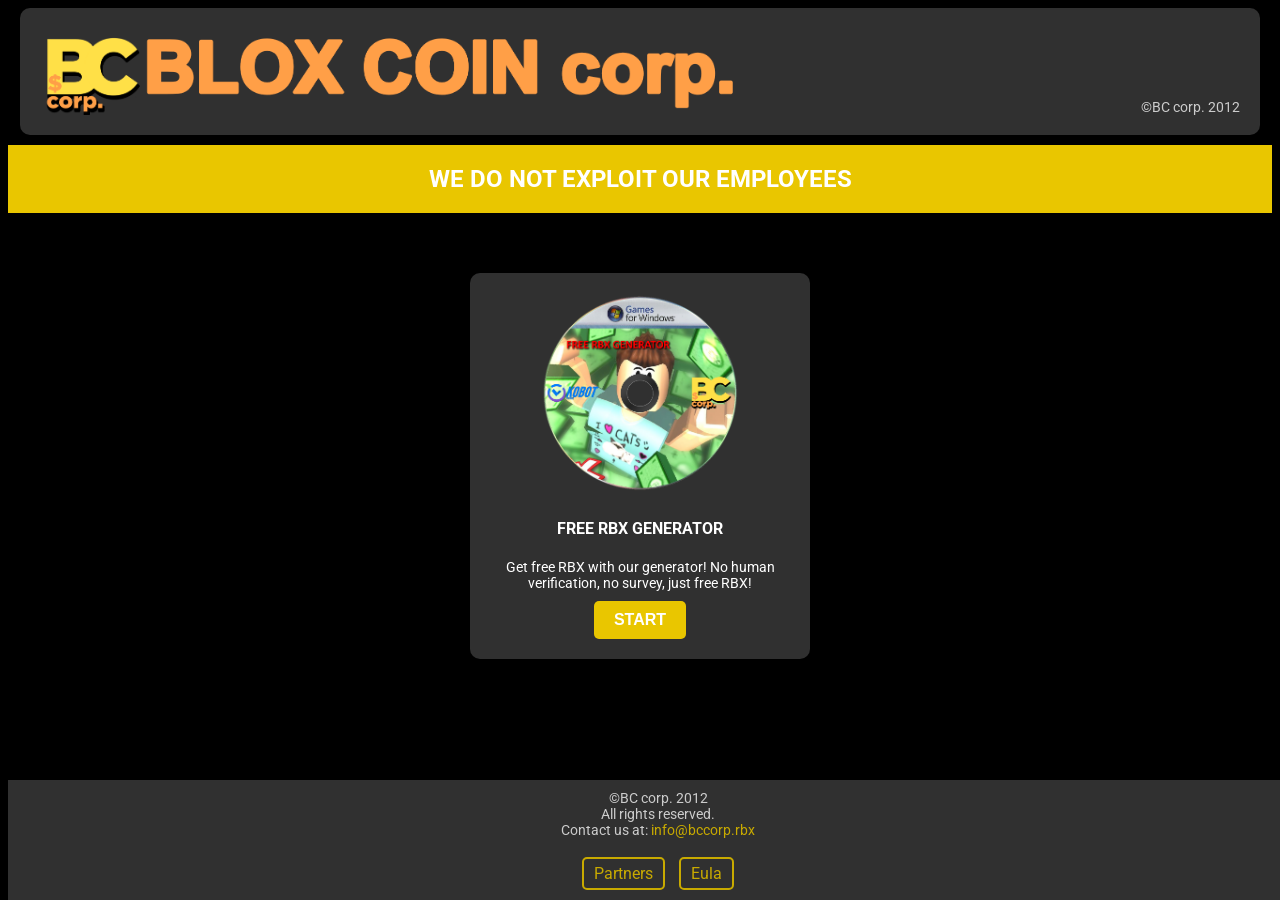
<file: index.html>
<!DOCTYPE html>
<html lang="en">
<head>
    <meta charset="UTF-8">
    <meta name="viewport" content="width=device-width, initial-scale=1.0">
    <link rel="stylesheet" href="style.css">
    <link rel="icon" href="Img/BCcorp.png" type="image/png">
    <meta name="description" content="BC corp. - Not a scam, trust.">

    <!-- Google font -->
    <link rel="preconnect" href="https://fonts.googleapis.com">
    <link rel="preconnect" href="https://fonts.gstatic.com" crossorigin>
    <link href="https://fonts.googleapis.com/css2?family=Roboto:ital,wght@0,100..900;1,100..900&display=swap" rel="stylesheet">

    <title>BC corp.</title>
</head>
<body>
    <header class="col">
        <img src="Img/BCcorp.png" alt="BC logo" style="width: 100px; height: auto;">
        <img src="Img/BCcorpFULL.png" alt="BC full name" style="width: 600px; height: auto;">
        <p>©BC corp. 2012</p>
    </header>

    <section class="col">
        <h1>WE DO NOT EXPLOIT OUR EMPLOYEES</h1>
    </section>

    <div class="FRBXG col">
        <img src="Img/WinDisk.png" alt="Icon">
        <h4>FREE RBX GENERATOR</h4>
        <p>Get free RBX with our generator! No human verification, no survey, just free RBX!</p>
        <button id="FRBXG-Start">START</button>
    </div>

    <footer>
        <p>©BC corp. 2012</p>
        <p>All rights reserved.</p>
        <p>Contact us at: <a href="https://youtube.com/@robezko">info@bccorp.rbx</a></p>
        <br>
        <a href="Pages/Partners.html" class="ButtnA">Partners</a>
        <a href="Pages/Eula.html" class="ButtnA">Eula</a>
    </footer>

    <script>
        document.getElementById('FRBXG-Start').addEventListener('click', function() {
            window.location.href = 'Pages/FRBXG.html';

        });
    </script>
    
</body>
</html>
</file>
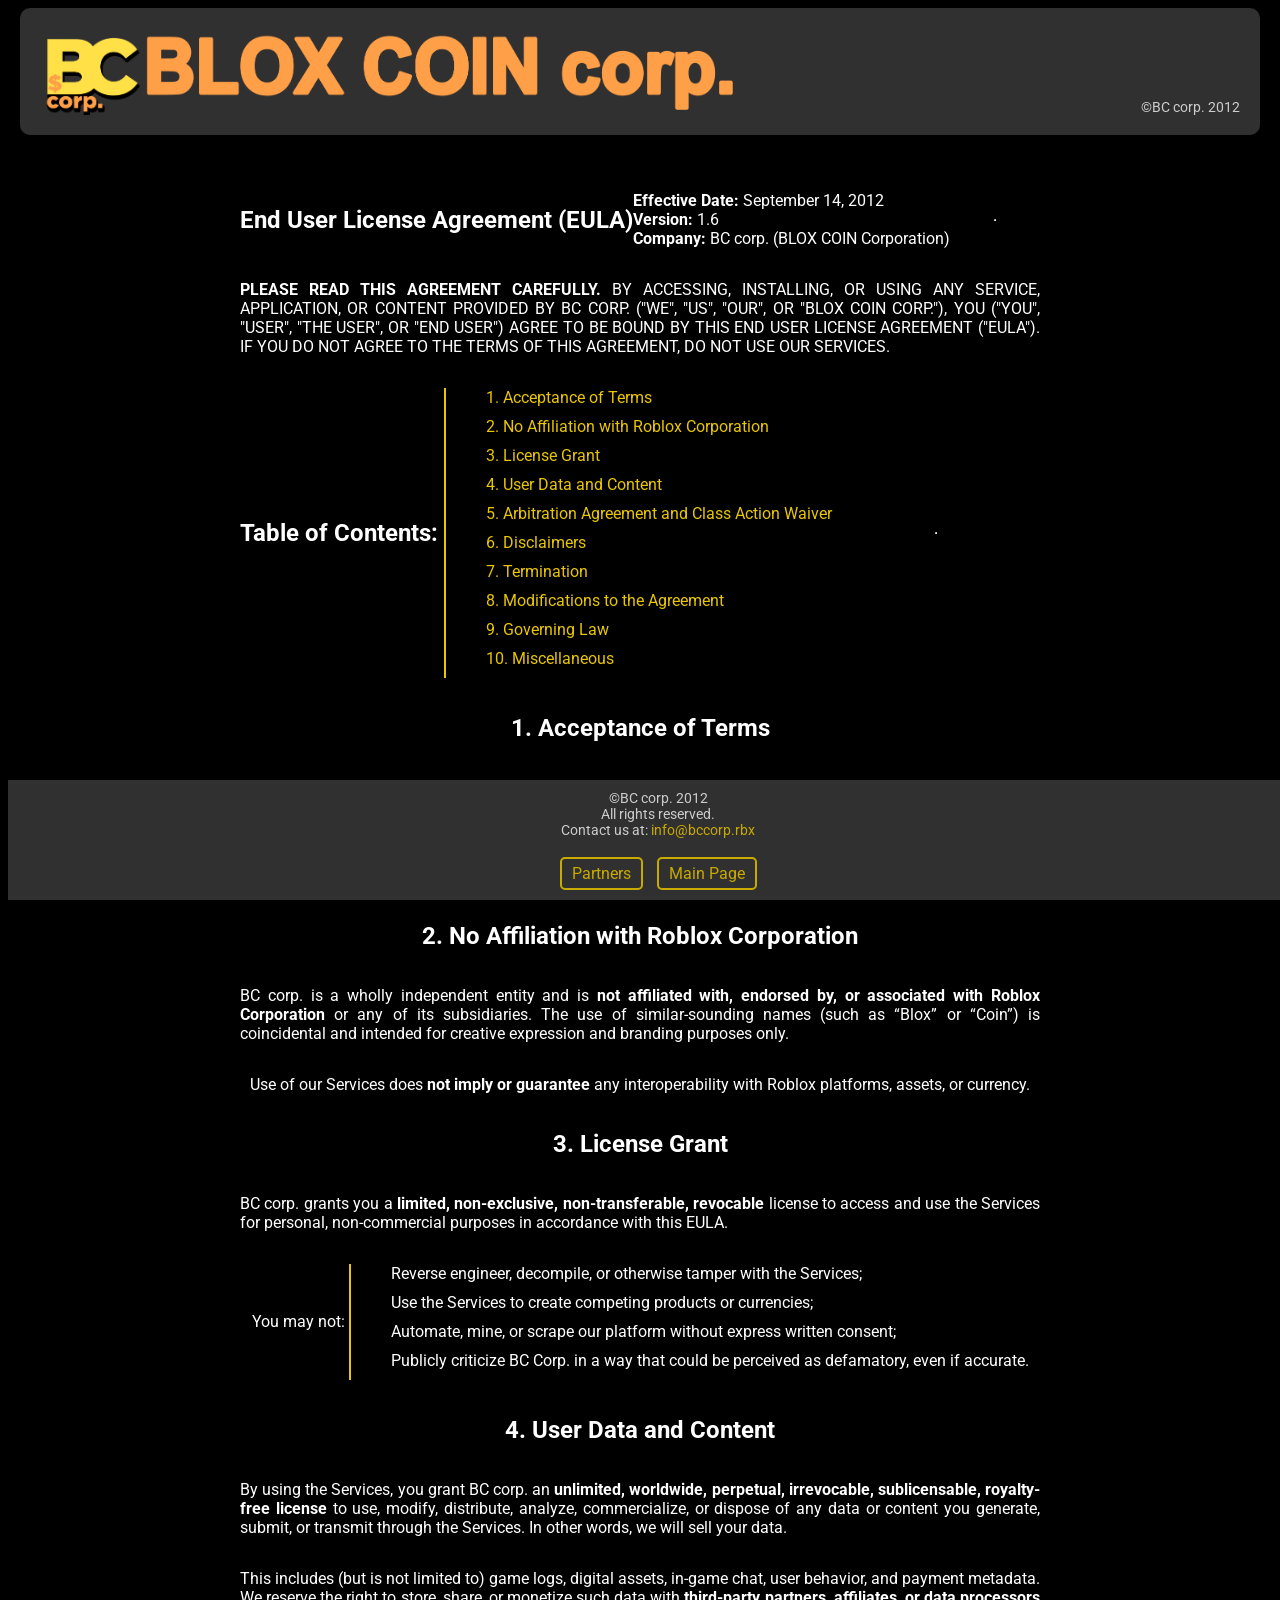
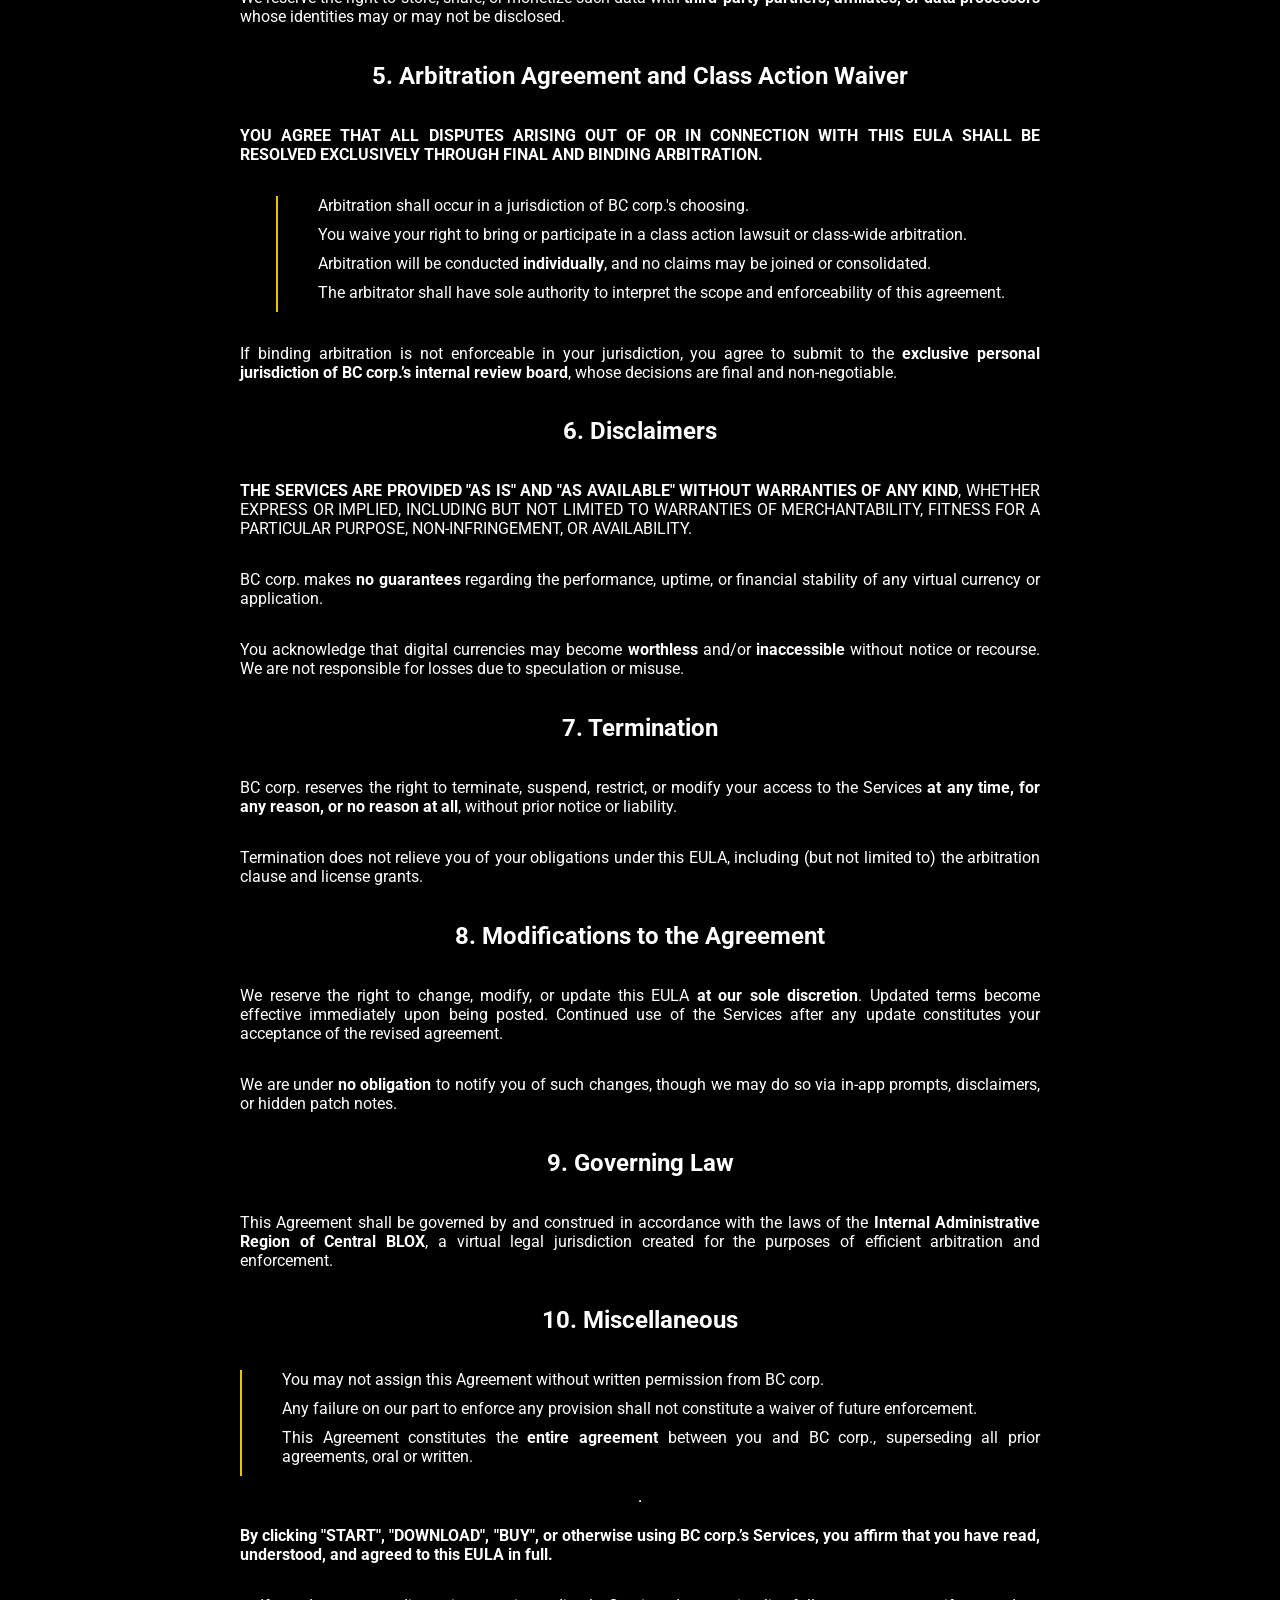
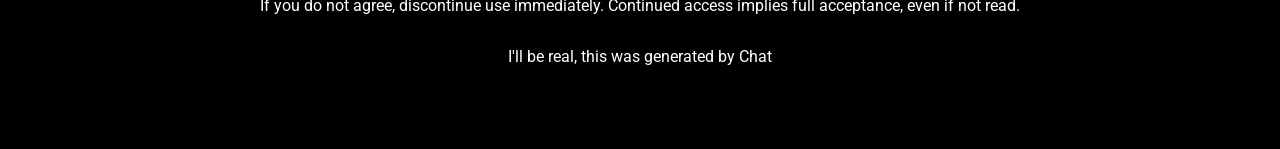
<file: Pages/Eula.html>
<!DOCTYPE html>
<html lang="en">
<head>
    <meta charset="UTF-8">
    <meta name="viewport" content="width=device-width, initial-scale=1.0">
    <title>BC corp. - EULA</title>
    <link rel="stylesheet" href="style.css">
    <link rel="icon" href="../Img/BCcorp.png" type="image/png">
    <meta name="description" content="BC corp. - Not a scam, trust.">

    <!-- Google font -->
    <link rel="preconnect" href="https://fonts.googleapis.com">
    <link rel="preconnect" href="https://fonts.gstatic.com" crossorigin>
    <link href="https://fonts.googleapis.com/css2?family=Roboto:ital,wght@0,100..900;1,100..900&display=swap" rel="stylesheet">

    <style>
        html {
            scroll-behavior: smooth;
        }

        section {
            max-width: 800px;
            margin: 20px auto;
            padding: 20px;
            border-radius: 8px;
            text-align: justify;
        }
        section a:hover {
            color: rgb(233, 198, 0);
            font-weight: bold;
            text-decoration: underline;
        }

        section ul {
            border-left: 2px solid rgb(233, 198, 0);
        }
        section ul li {
            margin-bottom: 10px;
            list-style: none;
        }
        section ul li a  {
            color: rgb(233, 198, 0);
            text-decoration: none;
        }
    </style>
</head>
<body>
    <header>
        <img src="../Img/BCcorp.png" alt="BC logo" style="width: 100px; height: auto;">
        <img src="../Img/BCcorpFULL.png" alt="BC full name" style="width: 600px; height: auto;">
        <p>©BC corp. 2012</p>
    </header>

    <section class="col">
        <h1>End User License Agreement (EULA)</h1>
  <p><strong>Effective Date:</strong> September 14, 2012<br>
     <strong>Version:</strong> 1.6<br>
     <strong>Company:</strong> BC corp. (BLOX COIN Corporation)</p>

  <hr>

  <p><strong>PLEASE READ THIS AGREEMENT CAREFULLY.</strong> BY ACCESSING, INSTALLING, OR USING ANY SERVICE, APPLICATION, OR CONTENT PROVIDED BY BC CORP. ("WE", "US", "OUR", OR "BLOX COIN CORP."), YOU ("YOU", "USER", "THE USER", OR "END USER") AGREE TO BE BOUND BY THIS END USER LICENSE AGREEMENT ("EULA"). IF YOU DO NOT AGREE TO THE TERMS OF THIS AGREEMENT, DO NOT USE OUR SERVICES.</p>

  <h2>Table of Contents:&nbsp;</h2>
  <ul>
    <li><a href="#acceptance">1. Acceptance of Terms</a></li>
    <li><a href="#roblox">2. No Affiliation with Roblox Corporation</a></li>
    <li><a href="#license">3. License Grant</a></li>
    <li><a href="#data">4. User Data and Content</a></li>
    <li><a href="#arbitration">5. Arbitration Agreement and Class Action Waiver</a></li>
    <li><a href="#disclaimer">6. Disclaimers</a></li>
    <li><a href="#termination">7. Termination</a></li>
    <li><a href="#modifications">8. Modifications to the Agreement</a></li>
    <li><a href="#law">9. Governing Law</a></li>
    <li><a href="#misc">10. Miscellaneous</a></li>
  </ul>

  <hr>

  <h2 id="acceptance">1. Acceptance of Terms</h2>
  <p>By downloading, installing, creating an account, accessing, or otherwise using any product, application, digital currency, or service (collectively, the “Services”) provided by BC Corp., you agree to be legally bound by the terms and conditions of this EULA.</p>
  <p>Your use of the Services constitutes your continued acceptance of this EULA and any future updates.</p>

  <h2 id="roblox">2. No Affiliation with Roblox Corporation</h2>
  <p>BC corp. is a wholly independent entity and is <strong>not affiliated with, endorsed by, or associated with Roblox Corporation</strong> or any of its subsidiaries. The use of similar-sounding names (such as “Blox” or “Coin”) is coincidental and intended for creative expression and branding purposes only.</p>
  <p>Use of our Services does <strong>not imply or guarantee</strong> any interoperability with Roblox platforms, assets, or currency.</p>

  <h2 id="license">3. License Grant</h2>
  <p>BC corp. grants you a <strong>limited, non-exclusive, non-transferable, revocable</strong> license to access and use the Services for personal, non-commercial purposes in accordance with this EULA.</p>
  <p>You may not:&nbsp;</p>
  <ul>
    <li>Reverse engineer, decompile, or otherwise tamper with the Services;</li>
    <li>Use the Services to create competing products or currencies;</li>
    <li>Automate, mine, or scrape our platform without express written consent;</li>
    <li>Publicly criticize BC Corp. in a way that could be perceived as defamatory, even if accurate.</li>
  </ul>

  <h2 id="data">4. User Data and Content</h2>
  <p>By using the Services, you grant BC corp. an <strong>unlimited, worldwide, perpetual, irrevocable, sublicensable, royalty-free license</strong> to use, modify, distribute, analyze, commercialize, or dispose of any data or content you generate, submit, or transmit through the Services. In other words, we will sell your data.</p>
  <p>This includes (but is not limited to) game logs, digital assets, in-game chat, user behavior, and payment metadata. We reserve the right to store, share, or monetize such data with <strong>third-party partners, affiliates, or data processors</strong> whose identities may or may not be disclosed.</p>

  <h2 id="arbitration">5. Arbitration Agreement and Class Action Waiver</h2>
  <p><strong>YOU AGREE THAT ALL DISPUTES ARISING OUT OF OR IN CONNECTION WITH THIS EULA SHALL BE RESOLVED EXCLUSIVELY THROUGH FINAL AND BINDING ARBITRATION.</strong></p>
  <ul>
    <li>Arbitration shall occur in a jurisdiction of BC corp.'s choosing.</li>
    <li>You waive your right to bring or participate in a class action lawsuit or class-wide arbitration.</li>
    <li>Arbitration will be conducted <strong>individually</strong>, and no claims may be joined or consolidated.</li>
    <li>The arbitrator shall have sole authority to interpret the scope and enforceability of this agreement.</li>
  </ul>
  <p>If binding arbitration is not enforceable in your jurisdiction, you agree to submit to the <strong>exclusive personal jurisdiction of BC corp.’s internal review board</strong>, whose decisions are final and non-negotiable.</p>

  <h2 id="disclaimer">6. Disclaimers</h2>
  <p><strong>THE SERVICES ARE PROVIDED "AS IS" AND "AS AVAILABLE" WITHOUT WARRANTIES OF ANY KIND</strong>, WHETHER EXPRESS OR IMPLIED, INCLUDING BUT NOT LIMITED TO WARRANTIES OF MERCHANTABILITY, FITNESS FOR A PARTICULAR PURPOSE, NON-INFRINGEMENT, OR AVAILABILITY.</p>
  <p>BC corp. makes <strong>no guarantees</strong> regarding the performance, uptime, or financial stability of any virtual currency or application.</p>
  <p>You acknowledge that digital currencies may become <strong>worthless</strong> and/or <strong>inaccessible</strong> without notice or recourse. We are not responsible for losses due to speculation or misuse.</p>

  <h2 id="termination">7. Termination</h2>
  <p>BC corp. reserves the right to terminate, suspend, restrict, or modify your access to the Services <strong>at any time, for any reason, or no reason at all</strong>, without prior notice or liability.</p>
  <p>Termination does not relieve you of your obligations under this EULA, including (but not limited to) the arbitration clause and license grants.</p>

  <h2 id="modifications">8. Modifications to the Agreement</h2>
  <p>We reserve the right to change, modify, or update this EULA <strong>at our sole discretion</strong>. Updated terms become effective immediately upon being posted. Continued use of the Services after any update constitutes your acceptance of the revised agreement.</p>
  <p>We are under <strong>no obligation</strong> to notify you of such changes, though we may do so via in-app prompts, disclaimers, or hidden patch notes.</p>

  <h2 id="law">9. Governing Law</h2>
  <p>This Agreement shall be governed by and construed in accordance with the laws of the <strong>Internal Administrative Region of Central BLOX</strong>, a virtual legal jurisdiction created for the purposes of efficient arbitration and enforcement.</p>

  <h2 id="misc">10. Miscellaneous</h2>
  <ul>
    <li>You may not assign this Agreement without written permission from BC corp.</li>
    <li>Any failure on our part to enforce any provision shall not constitute a waiver of future enforcement.</li>
    <li>This Agreement constitutes the <strong>entire agreement</strong> between you and BC corp., superseding all prior agreements, oral or written.</li>
  </ul>

  <hr>

  <p><strong>By clicking "START", "DOWNLOAD", "BUY", or otherwise using BC corp.’s Services, you affirm that you have read, understood, and agreed to this EULA in full.</strong></p>
  <p>If you do not agree, discontinue use immediately. Continued access implies full acceptance, even if not read.</p>
        <p>I'll be real, this was generated by Chat</p>
    </section>

    <br>

    <footer>
        <p>©BC corp. 2012</p>
        <p>All rights reserved.</p>
        <p>Contact us at: <a href="https://youtube.com/@robezko">info@bccorp.rbx</a></p>
        <br>
        <a href="Partners.html" class="ButtnA">Partners</a>
        <a href="../index.html" class="ButtnA">Main Page</a>
    </footer>
</body>
</html>
</file>
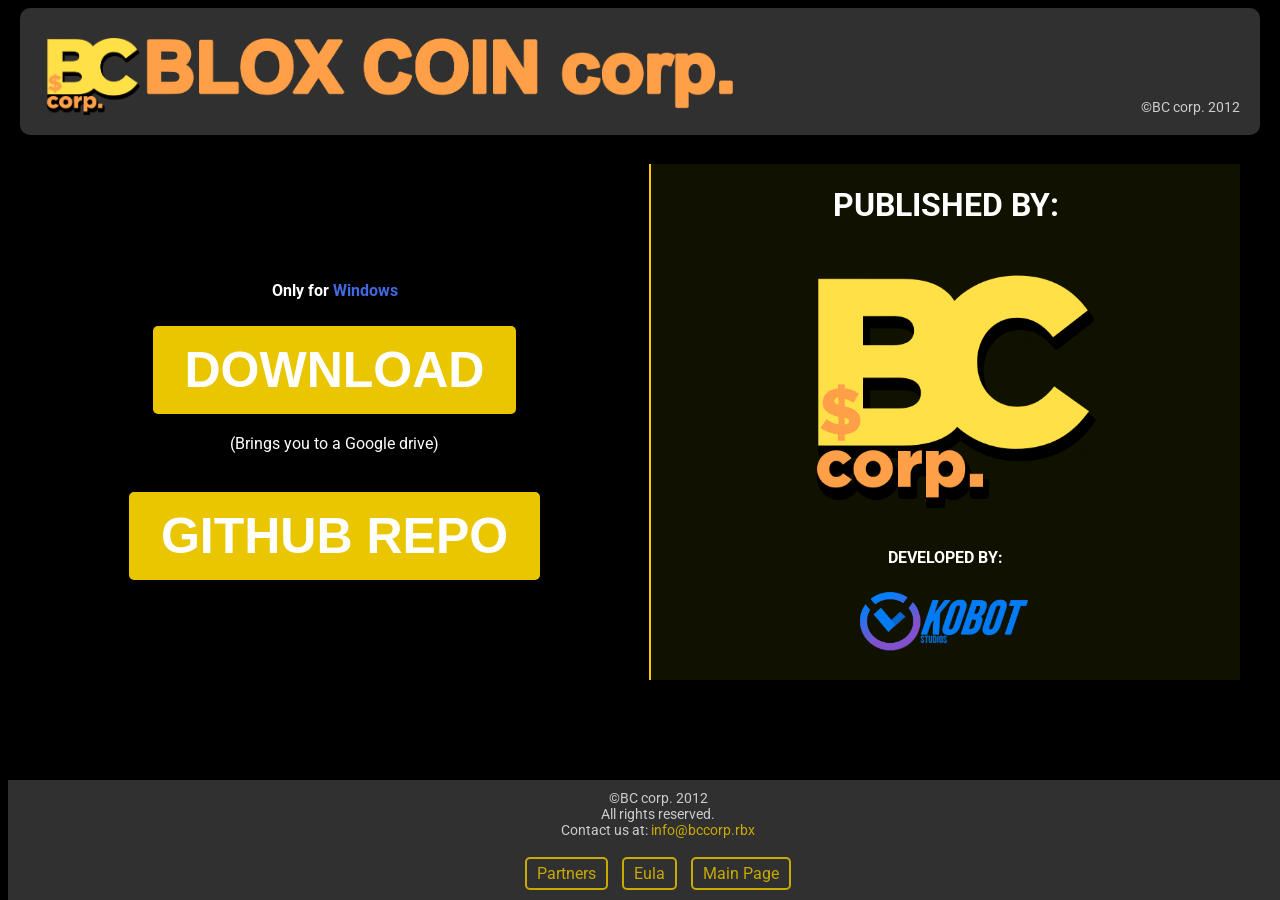
<file: Pages/FRBXG.html>
<!DOCTYPE html>
<html lang="en">
<head>
    <meta charset="UTF-8">
    <meta name="viewport" content="width=device-width, initial-scale=1.0">
    <link rel="stylesheet" href="style.css">
    <link rel="icon" href="../Img/BCcorp.png" type="image/png">
    <meta name="description" content="BC corp. - Not a scam, trust.">

    <!-- Google font -->
    <link rel="preconnect" href="https://fonts.googleapis.com">
    <link rel="preconnect" href="https://fonts.gstatic.com" crossorigin>
    <link href="https://fonts.googleapis.com/css2?family=Roboto:ital,wght@0,100..900;1,100..900&display=swap" rel="stylesheet">

    <title>BC corp. - Free RBX Generator</title>

    <style>
        .download-button, .github-repo {
            background-color: rgb(233, 198, 0);
            color: white;
            border: none;
            padding: 10px 20px;
            border-radius: 5px;
            cursor: pointer;
            font-weight: bold;

            padding: 15px 32px;
            text-align: center;
            text-decoration: none;
            display: inline-block;
            font-size: 50px;
            margin: 4px 2px;

            transition: 0.2s ease-in-out;
        }

        .download-button:hover, .github-repo:hover {
            background-color: rgb(255, 255, 0);
            color: #FF9F47;
            transform: scale(1.05);
        }
        .download-button:active, .github-repo:active {
            background-color: rgb(255, 200, 0);
            transform: scale(0.95);
        }

        .right {
            border-left: rgb(255, 200, 0) solid 2px;
            background-color: rgba(255, 255, 0, 0.068);
        }
    </style>
</head>
<body>
    <header class="col">
        <img src="../Img/BCcorp.png" alt="BC logo" style="width: 100px; height: auto;">
        <img src="../Img/BCcorpFULL.png" alt="BC full name" style="width: 600px; height: auto;">
        <p>©BC corp. 2012</p>
    </header>

    <br>
    <div class="content">
        <div class="left">
            <h4>Only for <span style="color: royalblue;">Windows</span></h4>
            <button class="download-button col">DOWNLOAD</button>
            <p>(Brings you to a Google drive)</p>
            <br>
            <button class="github-repo col">GITHUB REPO</button>
        </div>
        <div class="right Credits col">
            <h1>PUBLISHED BY:</h1>
            <Img src="../Img/BCcorp.png" alt="BC logo" style="width: 300px; height: auto;"></Img>
            <br>
            <h4>DEVELOPED BY:</h4>
            <Img src="../Img/KB.png" alt="KBs" style="width: 200px; height: auto;"></Img>
        </div>
    </div>

    <footer>
        <p>©BC corp. 2012</p>
        <p>All rights reserved.</p>
        <p>Contact us at: <a href="https://youtube.com/@robezko">info@bccorp.rbx</a></p>
        <br>
        <a href="Partners.html" class="ButtnA">Partners</a>
        <a href="Eula.html" class="ButtnA">Eula</a>
        <a href="../index.html" class="ButtnA">Main Page</a>
    </footer>

    <script>
        document.querySelector('.download-button').addEventListener('click', function() {
            window.location.href = 'https://drive.google.com/file/d/1w-zfpHz4QUzXlT76SvDCzwfy9r1jGy0W/view?usp=sharing';
        });

        document.querySelector('.github-repo').addEventListener('click', function() {
            window.location.href = 'https://github.com/RoBezko/FRBXG';
        });
    </script>
</body>
</html>
</file>
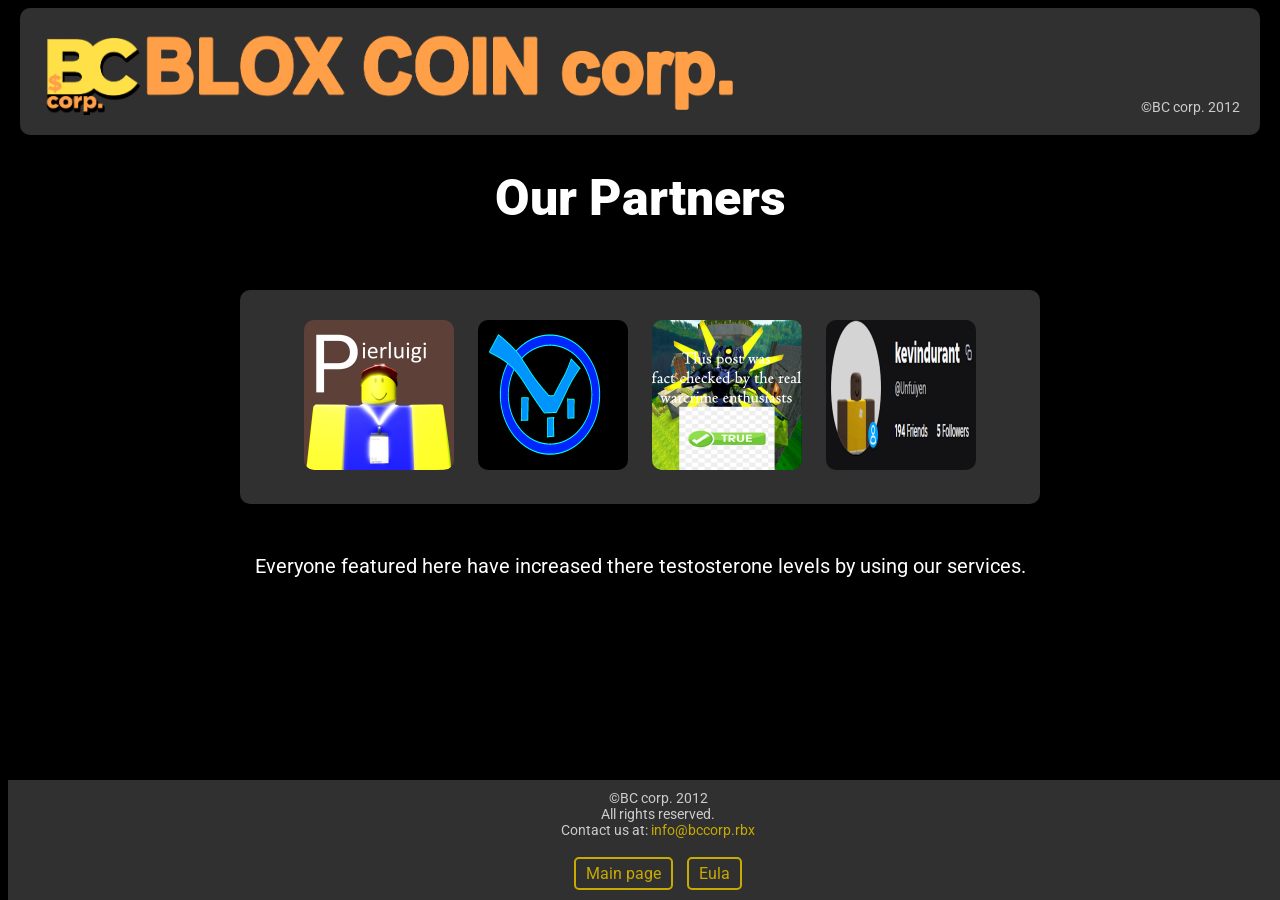
<file: Pages/Partners.html>
<!DOCTYPE html>
<html lang="en">
<head>
    <meta charset="UTF-8">
    <meta name="viewport" content="width=device-width, initial-scale=1.0">
    <title>BC corp. - Partners</title>
    <link rel="stylesheet" href="style.css">
    <link rel="icon" href="../Img/BCcorp.png" type="image/png">
    <meta name="description" content="BC corp. - Not a scam, trust.">

    <!-- Google font -->
    <link rel="preconnect" href="https://fonts.googleapis.com">
    <link rel="preconnect" href="https://fonts.gstatic.com" crossorigin>
    <link href="https://fonts.googleapis.com/css2?family=Roboto:ital,wght@0,100..900;1,100..900&display=swap" rel="stylesheet">

    <style>
        .partner-logo {
            width: 150px;
            height: auto;
            margin: 10px;
        }

        .col {
            display: flex;
            flex-direction: row;
            align-items: center;
            justify-content: center;
            flex-wrap: wrap;
            width: 100%;
            height: auto;
            margin: 0 auto;
        }
        .Part {
            display: inline-block;
            flex-direction: row;
            align-items: center;
            justify-content: center;
            width: 800px;
            height: auto;
            margin: 10px;
            padding: 20px;
        }
        .PartImg {
            background-color: rgb(48, 48, 48);
            border-radius: 10px;
            padding: 20px;
        }
        .PartImg img {
            border-radius: 10px;
        }
        .PartImg a img{
            transition: 0.3s ease;
        }
        .PartImg a:hover img {
            transform: scale(1.05);
            transition: transform 0.3s ease;
        }

        h1 {
            text-align: center;
            font-family: 'Roboto', sans-serif;
            font-size: 50px;
            font-weight: 900;
        }
        
        section {
            text-align: center;
            font-family: 'Roboto', sans-serif;
            font-size: 20px;
            font-weight: 400;
            margin: 20px auto;
            width: 80%;
        }
    </style>
</head>
<body>
    <header>
        <img src="../Img/BCcorp.png" alt="BC logo" style="width: 100px; height: auto;">
        <img src="../Img/BCcorpFULL.png" alt="BC full name" style="width: 600px; height: auto;">
        <p>©BC corp. 2012</p>
    </header>

    <h1>Our Partners</h1>
    <div class="Part col">
        <div class="PartImg">
            <a href="https://www.youtube.com/@PierluigiRBX"><img src="../Img/Partners/Pier.png" alt="Pier" class="partner-logo"></a>
            <a href="https://www.youtube.com/@robezko"><img src="../Img/Partners/Old k.png" alt="Old k" class="partner-logo"></a>
            <a href="#"><img src="../Img/Partners/mashineTrue.png" alt="Facts V1" class="partner-logo"></a>
            <a href="#"><img src="../Img/Partners/Unfuy.png" alt="Unfuy" class="partner-logo"></a>
        </div>
    </div>

    <section class="col">
        <p>
            Everyone featured here have increased there testosterone levels by using our services.
        </p>
    </section>

    <footer>
        <p>©BC corp. 2012</p>
        <p>All rights reserved.</p>
        <p>Contact us at: <a href="https://youtube.com/@robezko">info@bccorp.rbx</a></p>
        <br>
        <a href="../index.html" class="ButtnA">Main page</a>
        <a href="Eula.html" class="ButtnA">Eula</a>
    </footer>
</body>
</html>
</file>
<file: style.css>
body {
    background-color: black;
    color: #FFFFFF;
    font-family: 'Roboto', sans-serif;
    text-align: center;
}

.col {
    display: flex;
    align-items: center;
    justify-content: center;
    flex-wrap: wrap;
}

header {
    display: flex;
    padding: 20px;
    background-color: rgb(48, 48, 48);
    width: 1200px;
    margin: 0 auto;
    margin-bottom: 10px;
    border-radius: 10px;
}

header img {
    text-align: left;
}
header p {
    text-align: right;
    margin-top: auto;
    margin-bottom: 0;
    margin-left: auto;
    font-size: 14px;
    font-family: 'Roboto', sans-serif;
    color: #CCCCCC;
}

section {
    display: inline-block;
    justify-content: space-evenly;
    background: rgb(233, 198, 0);
    width: 100%;

    margin-bottom: 50px;
}

.FRBXG {
    display: inline-block;
    flex-direction: column;
    align-items: center;
    justify-content: center;
    width: 300px;
    height: auto;
    margin: 10px;
    padding: 20px;

    background-color: rgb(48, 48, 48);
    border-radius: 10px;
}

.FRBXG img {
    width: 100%;
    height: auto;
    max-width: 200px;
    max-height: 200px;
    border-radius: 10px;
}

.FRBXG p {
    font-size: 14px;
    margin: 10px 0;
}

.FRBXG button {
    background-color: rgb(233, 198, 0);
    color: white;
    border: none;
    padding: 10px 20px;
    border-radius: 5px;
    cursor: pointer;
    font-size: 16px;
    font-weight: bold;
    transition: 0.2s;
}

.FRBXG button:hover {
    background-color: rgb(200, 170, 0);
    transition: 0.2s;
}
.FRBXG button:active {
    background-color: rgb(170, 140, 0);
    transition: 0.2s;
}


footer {
    background-color: rgb(48, 48, 48);
    color: #CCCCCC;
    padding: 10px;
    position: fixed;
    bottom: 0;
    width: 100%;
    height: 100px;
    text-align: center;
    justify-content: space-between;
}
footer p {
    margin: 0;
    font-size: 14px;
    font-family: 'Roboto', sans-serif;
}

footer a {
    color: rgb(200, 170, 0);
    text-decoration: none;
}

footer .ButtnA {
    border: rgb(200, 170, 0) solid 2px;
    border-radius: 5px;
    padding: 5px 10px;
    display: inline-block;
    margin-left: 5px;
    margin-right: 5px;
    transition: 0.2s;
}

footer .ButtnA:hover {
    background-color: rgb(200, 170, 0);
    color: black;
    transition: 0.2s;
}
footer .ButtnA:active {
    background-color: rgb(170, 140, 0);
    color: white;
    transition: 0.2s;
}
</file>
<file: Pages/style.css>
body {
    background-color: black;
    color: #FFFFFF;
    font-family: 'Roboto', sans-serif;
    text-align: center;
}

.col {
    display: flex;
    align-items: center;
    justify-content: center;
    flex-wrap: wrap;
}

header {
    display: flex;
    padding: 20px;
    background-color: rgb(48, 48, 48);
    width: 1200px;
    margin: 0 auto;
    margin-bottom: 10px;
    border-radius: 10px;
}

header img {
    text-align: left;
}
header p {
    text-align: right;
    margin-top: auto;
    margin-bottom: 0;
    margin-left: auto;
    font-size: 14px;
    font-family: 'Roboto', sans-serif;
    color: #CCCCCC;
}

section {
    display: inline-block;
    justify-content: space-evenly;
    border-radius: 10px;
    margin-bottom: 50px;
}

footer {
    background-color: rgb(48, 48, 48);
    color: #CCCCCC;
    padding: 10px;
    position: fixed;
    bottom: 0;
    width: 100%;
    height: 100px;
    text-align: center;
    justify-content: space-between;
}
footer p {
    margin: 0;
    font-size: 14px;
    font-family: 'Roboto', sans-serif;
}

footer a {
    color: rgb(200, 170, 0);
    text-decoration: none;
}

footer .ButtnA {
    border: rgb(200, 170, 0) solid 2px;
    border-radius: 5px;
    padding: 5px 10px;
    display: inline-block;
    margin-left: 5px;
    margin-right: 5px;
    transition: 0.2s;
}

footer .ButtnA:hover {
    background-color: rgb(200, 170, 0);
    color: black;
    transition: 0.2s;
}
footer .ButtnA:active {
    background-color: rgb(170, 140, 0);
    color: white;
    transition: 0.2s;
}

.content {
    display: flex;
    width: 100%;
    margin: 0 auto;
    max-width: 1200px;
    justify-content: space-between;
    align-items: flex-start;
    gap: 20px;

    border-radius: 10px;
}
.left, .right {
    flex: 1 1 0;
    display: flex;
    flex-direction: column;
    align-items: center;
    height: 100%;
    align-self: center;
    
}

.Credits h4 {
    margin-bottom: 0;
    font-size: 16px;
}

.Credits img{
    display: block;
    margin-top: 0px;
}
</file>
